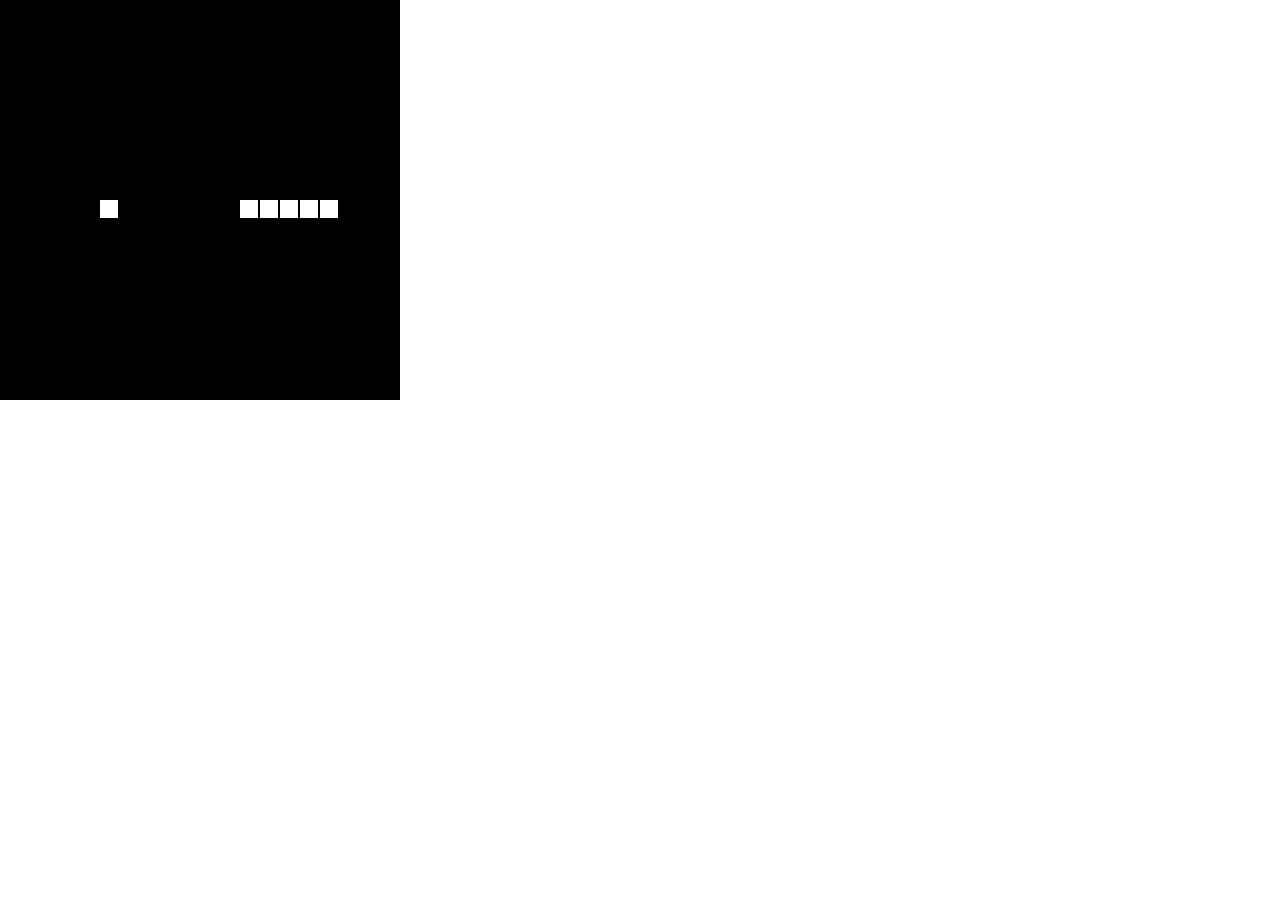
<file: index.html>
<!doctype html>
<html class="no-js" lang="">

<head>
  <meta charset="utf-8">
  <meta http-equiv="x-ua-compatible" content="ie=edge">
  <title></title>
  <meta name="description" content="">
  <meta name="viewport" content="width=device-width, initial-scale=1, shrink-to-fit=no">

  <link rel="apple-touch-icon" href="src/icon.png">

  <link rel="stylesheet" href="src/css/main.css">
</head>

<body>
  <!--[if lte IE 9]>
    <p class="browserupgrade">You are using an <strong>outdated</strong> browser. Please <a href="https://browsehappy.com/">upgrade your browser</a> to improve your experience and security.</p>
  <![endif]-->


  <canvas id="game-canvas" width="400" height="400"></canvas>

  <script src="src/js/plugins.js"></script>
  <script src="src/js/game/player.js"></script>
  <script src="src/js/game/food.js"></script>
  <script src="src/js/main.js"></script>
</body>

</html>
</file>
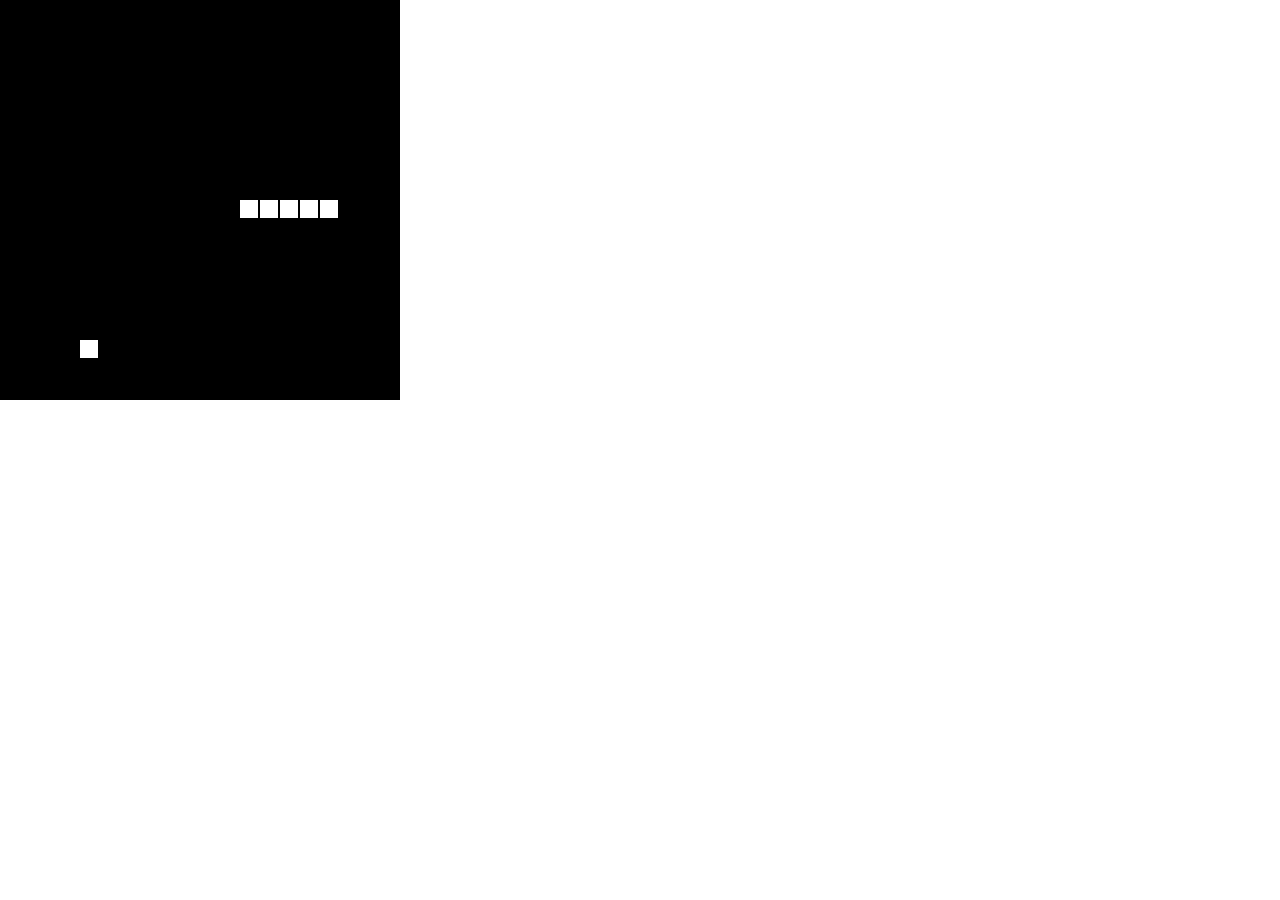
<file: src/index.html>
<!doctype html>
<html class="no-js" lang="">

<head>
  <meta charset="utf-8">
  <meta http-equiv="x-ua-compatible" content="ie=edge">
  <title></title>
  <meta name="description" content="">
  <meta name="viewport" content="width=device-width, initial-scale=1, shrink-to-fit=no">

  <link rel="apple-touch-icon" href="icon.png">

  <link rel="stylesheet" href="css/main.css">
</head>

<body>
  <!--[if lte IE 9]>
    <p class="browserupgrade">You are using an <strong>outdated</strong> browser. Please <a href="https://browsehappy.com/">upgrade your browser</a> to improve your experience and security.</p>
  <![endif]-->


  <canvas id="game-canvas" width="400" height="400"></canvas>

  <script src="js/plugins.js"></script>
  <script src="js/game/player.js"></script>
  <script src="js/game/food.js"></script>
  <script src="js/main.js"></script>
</body>

</html>
</file>
<file: src/css/main.css>
canvas {
    vertical-align: middle;
}

.browserupgrade {
    margin: 0.2em 0;
    background: #ccc;
    color: #000;
    padding: 0.2em 0;
}

html {
  height: 100%;
}

body {
  min-height: 100%;
  margin: 0;
}

#game-canvas {
  display: block;
}
</file>
